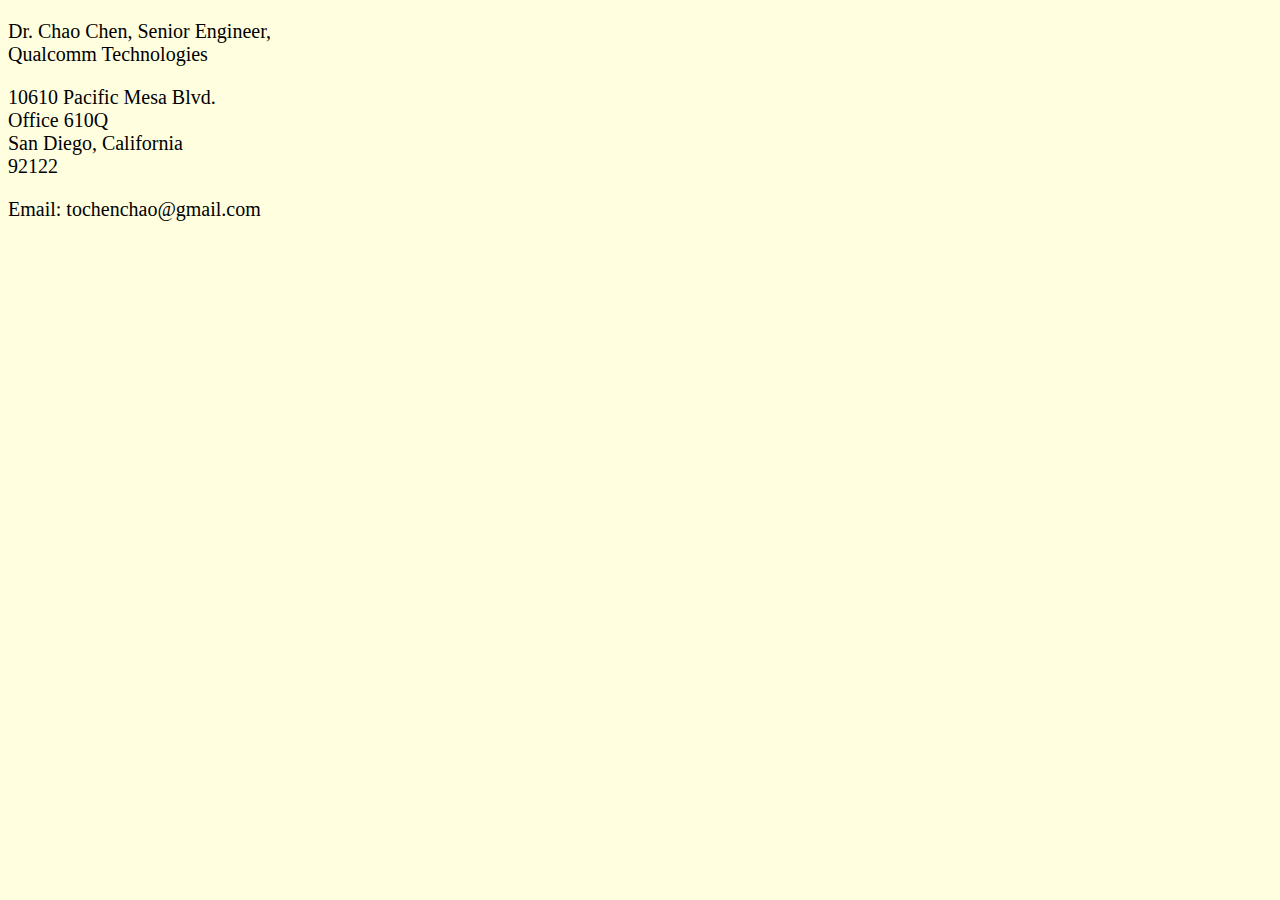
<file: Contact.html>
<!DOCTYPE html>

<head>
    <title> Chao Chen's Education </title> 
    <link rel="stylesheet" type="text/css" href="myStyle_1.css">
</head>
<body>
    <p class="section">
            Dr. Chao Chen, Senior Engineer, 
            <br>
            Qualcomm Technologies
    </p>
    
    <p class ="section">
    10610 Pacific Mesa Blvd.
    <br>
    Office 610Q
    <br>
    San Diego, California
    <br>
    92122
    </p>
    
    <p class = "section">
        Email: tochenchao@gmail.com
    </p>
</body>
</file>
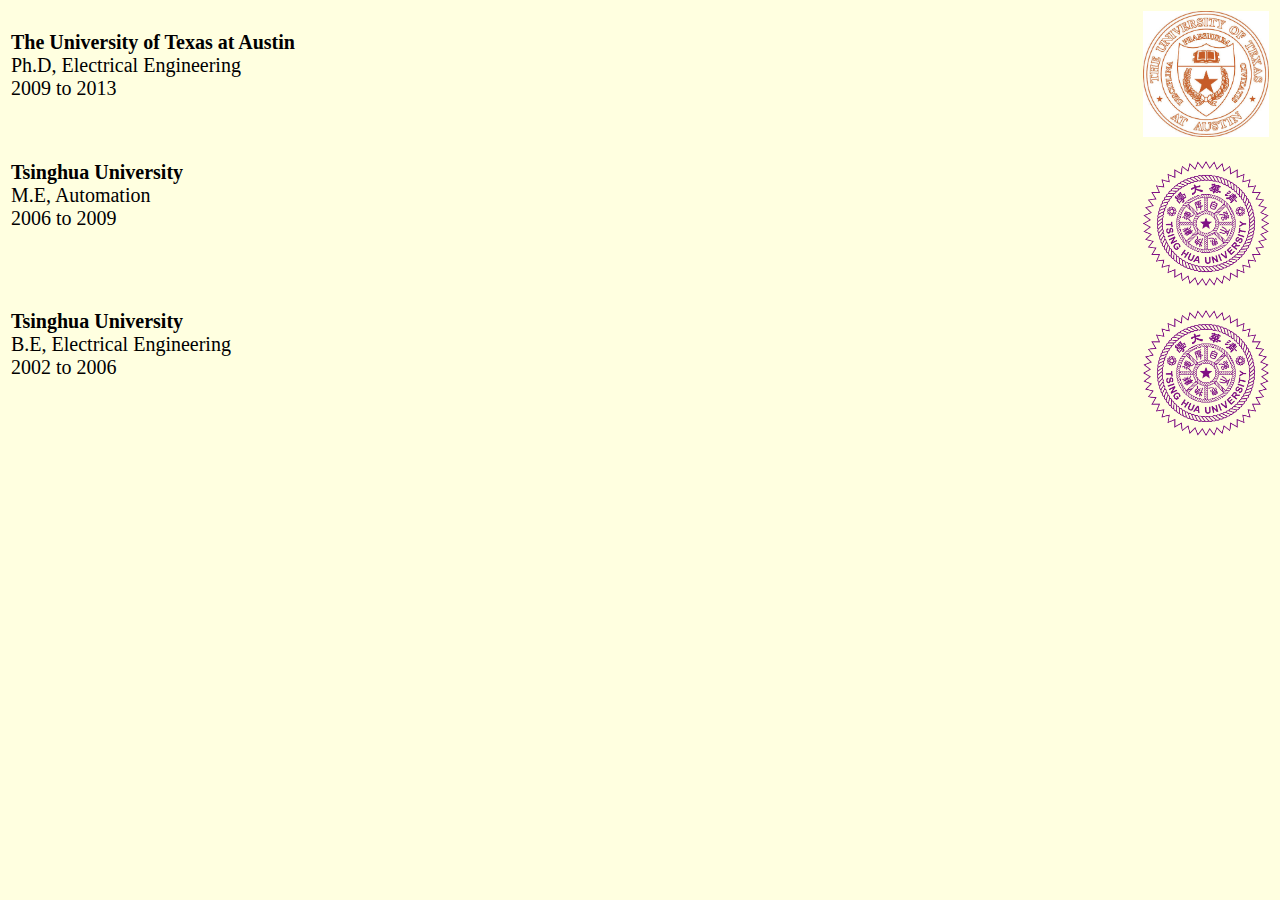
<file: Edu.html>
<!DOCTYPE html>
<head>
    <title> Chao Chen's Education </title> 
    <link rel="stylesheet" type="text/css" href="myStyle_1.css">
</head>
<body>
    <table style="width:100%">
      <tr>
        <td>
            <img src="./img/ut_logo.jpg" alt="Logo of UT-Austin" style="float:right;width:10%;margin-left:20px">
            <p class = "section">
                <b>The University of Texas at Austin</b>
                <br>
                Ph.D,  Electrical Engineering
                <br>
                2009 to 2013
            </p>		
      </tr>
      <tr>
        <td>
        <p class = "section">
            <img src="./img/Tsinghua_logo.gif" alt="Logo of Tsinghua" style="float:right;width:10%;margin-left:20px">
            <b>Tsinghua University</b>
            <br>
            M.E,  Automation
            <br>
            2006 to 2009
        </p>
        </td>
     </tr>
     <tr>
        <td>
        <p class = "section">
            <img src="./img/Tsinghua_logo.gif" alt="Logo of Tsinghua" style="float:right;width:10%;margin-left:20px">
            <b>Tsinghua University</b>
            <br>
            B.E,  Electrical Engineering
            <br>
            2002 to 2006
        </p>  
         </td>
      </tr>
    </table>

    
    
</body>
</file>
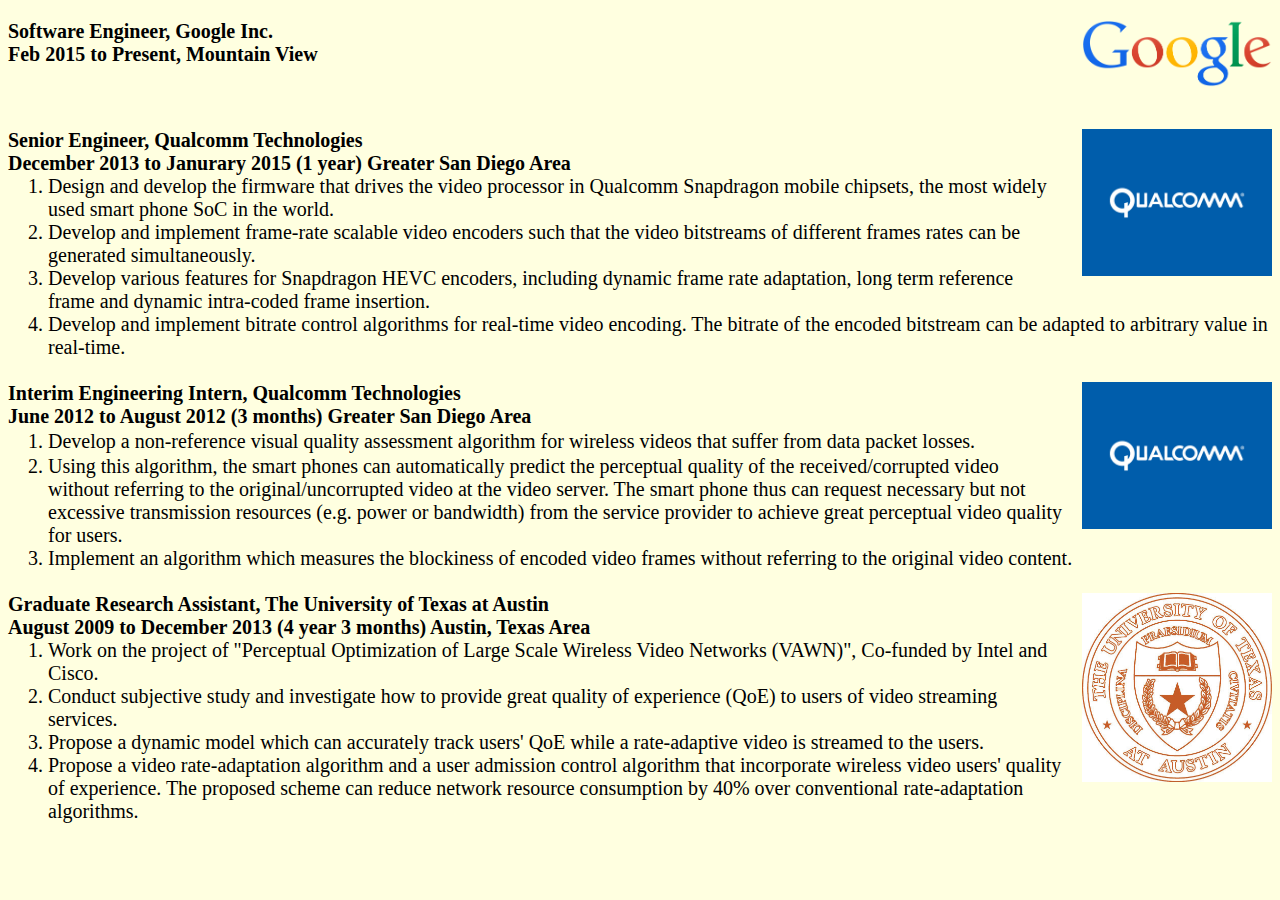
<file: Experience.html>
<!DOCTYPE html>
<head>
    <title> Chao Chen's Experience </title> 
    <link rel="stylesheet" type="text/css" href="myStyle_1.css">
</head>

<body>
    <ul class = "section">
        <li class = "sectionul">
            <img src="./img/google_logo.png" alt="Logo of Google" style="float:right;width:15%;margin-left:20px">
            Software Engineer, Google Inc. <br> Feb 2015 to Present, Mountain View
        </li>
        <p>&nbsp; 
        <br>
        <li class = "sectionul">
            <img src="./img/qualcomm_logo.jpg" alt="Logo of Qualcomm" style="float:right;width:15%;margin-left:20px">
            Senior Engineer, Qualcomm Technologies <br> December 2013 to Janurary 2015 (1 year) Greater San Diego Area
            <ol>
                <li class = "sectionol">Design and develop the firmware that drives the video processor in Qualcomm Snapdragon mobile chipsets, the most widely used smart phone SoC in the world.</li>
                <li class = "sectionol"> Develop and implement frame-rate scalable video encoders such that the video bitstreams of different frames rates can be generated simultaneously. </li>
                <li class = "sectionol">Develop various features for Snapdragon HEVC encoders, including dynamic frame rate adaptation, long term reference frame and dynamic intra-coded frame insertion.</li>
                <li class = "sectionol">Develop and implement bitrate control algorithms for real-time video encoding. The bitrate of the encoded bitstream can be adapted to arbitrary value in real-time.</li>
            </ol>
        </li>
        <br>
        <li class = "sectionul">
            <img src="./img/qualcomm_logo.jpg" alt="Logo of Qualcomm" style="float:right;width:15%;margin-left:20px">
            Interim Engineering Intern, Qualcomm Technologies <br> June 2012 to August 2012 (3 months) Greater San Diego Area
            <ol>
                <li class = "sectionol">Develop a non-reference visual quality assessment algorithm for wireless videos that suffer from data packet losses.</li>
                <li class = "sectionol">Using this algorithm, the smart phones can automatically predict the perceptual quality of the received/corrupted video without referring to the original/uncorrupted video at the video server. The smart phone thus can request necessary but not excessive transmission resources (e.g. power or bandwidth) from the service provider to achieve great perceptual video quality for users. </li>
                <li class = "sectionol">Implement an algorithm which measures the blockiness of encoded video frames without referring to the original video content.</li>
            </ol>
        </li>
        <br>
        
        <li class = "sectionul">
            <img src="./img/ut_logo.jpg" alt="Logo of UT-Austin" style="float:right;width:15%;margin-left:20px">
            Graduate Research Assistant, The University of Texas at Austin <br> August 2009 to December 2013 (4 year 3 months) Austin, Texas Area
            <ol>
                <li class = "sectionol">Work on the project of "Perceptual Optimization of Large Scale Wireless Video Networks (VAWN)", Co-funded by Intel and Cisco.</li>
                <li class = "sectionol">Conduct subjective study and investigate how to provide great quality of experience (QoE) to users of video streaming services.</li>
                <li class = "sectionol">Propose a dynamic model which can accurately track users' QoE while a rate-adaptive video is streamed to the users.</li>
                <li class = "sectionol">Propose a video rate-adaptation algorithm and a user admission control algorithm that incorporate wireless video users' quality of experience. The proposed scheme can reduce network resource consumption by 40% over conventional rate-adaptation algorithms.</li>
            </ol>
        </li>
    </ul>
</body>
</file>
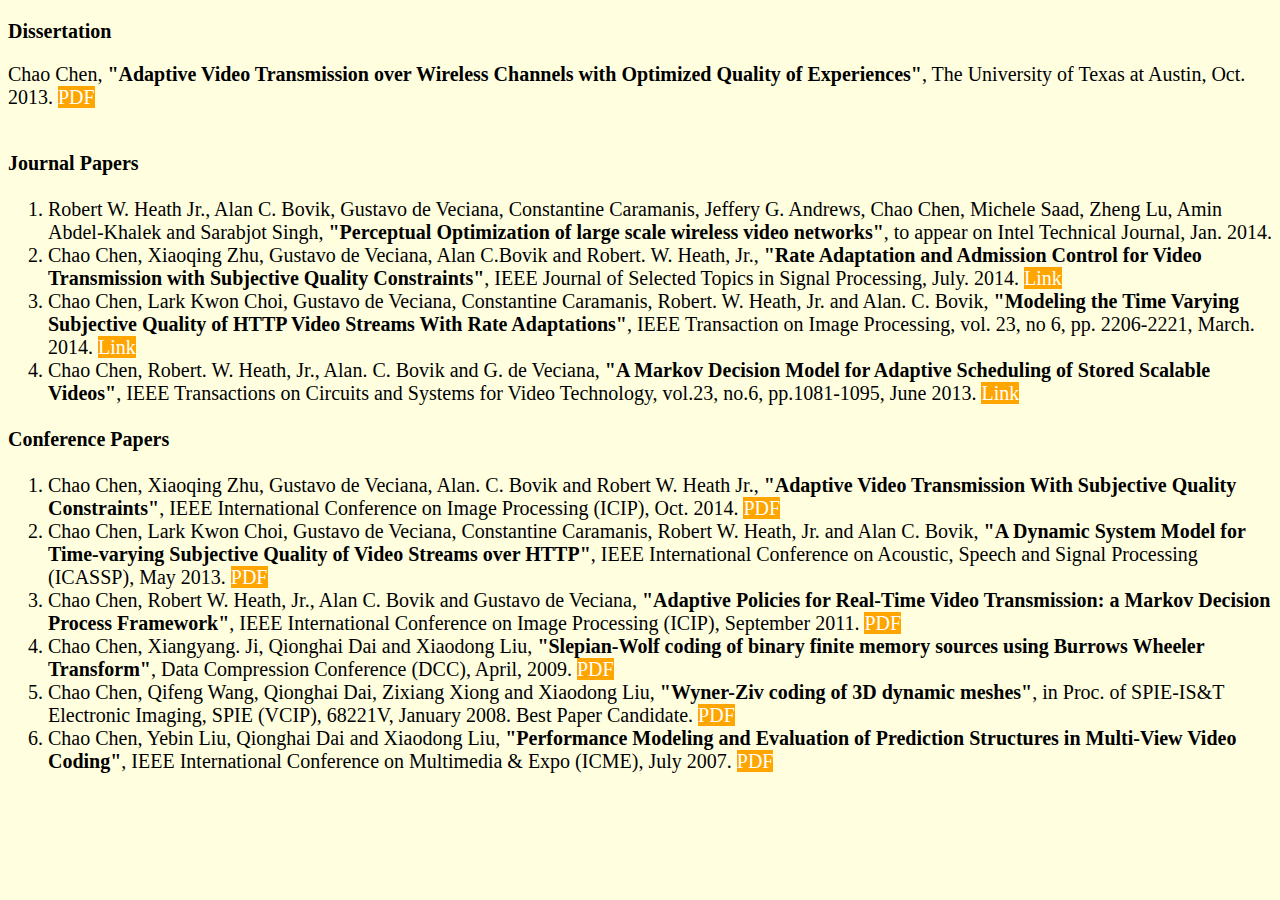
<file: Pub.html>
<!DOCTYPE html>
<head>
    <title> Chao Chen's Publications </title> 
    <link rel="stylesheet" type="text/css" href="myStyle_1.css">
</head>

<body>
    <ul class = "section">
        <li class = "sectionul">Dissertation
            <p class = "publication">
                Chao Chen, <b>"Adaptive Video Transmission over Wireless Channels with Optimized Quality of Experiences"</b>, The University of Texas at Austin, Oct. 2013. 
                <a class = "publication" href = "http://chenchao1983.github.io/doc/chao_dissertation_20139.pdf" target = blank>PDF</a>
            </p>
        </li>
        <br>
        <li class = "sectionul">Journal Papers
            <ol><br>
                <li class = "sectionol">Robert W. Heath Jr., Alan C. Bovik, Gustavo de Veciana, Constantine Caramanis, Jeffery G. Andrews, Chao Chen, Michele Saad, Zheng Lu, Amin Abdel-Khalek and Sarabjot Singh, <b>"Perceptual Optimization of large scale wireless video networks"</b>, to appear on Intel Technical Journal, Jan. 2014.</li>
                <li class = "sectionol">Chao Chen, Xiaoqing Zhu, Gustavo de Veciana, Alan C.Bovik and Robert. W. Heath, Jr., <b>"Rate Adaptation and Admission Control for Video Transmission with Subjective Quality Constraints"</b>, IEEE Journal of Selected Topics in Signal Processing, July. 2014. <a class = "publication" href = "http://ieeexplore.ieee.org/xpl/articleDetails.jsp?arnumber=6849961&filter%3DAND%28p_IS_Number%3A7015645%29" target = blank>Link</a></li>
                <li class = "sectionol">Chao Chen, Lark Kwon Choi, Gustavo de Veciana, Constantine Caramanis, Robert. W. Heath, Jr. and Alan. C. Bovik, <b>"Modeling the Time Varying Subjective Quality of HTTP Video Streams With Rate Adaptations"</b>, IEEE Transaction on Image Processing, vol. 23, no 6, pp. 2206-2221, March. 2014. <a class = "publication" href = "http://ieeexplore.ieee.org/xpl/articleDetails.jsp?arnumber=6775292" target = blank>Link</a></li>
                <li class = "sectionol">Chao Chen, Robert. W. Heath, Jr., Alan. C. Bovik and G. de Veciana, <b>"A Markov Decision Model for Adaptive Scheduling of Stored Scalable Videos"</b>, IEEE Transactions on Circuits and Systems for Video Technology, vol.23, no.6, pp.1081-1095, June 2013. <a class = "publication" href = "http://ieeexplore.ieee.org/xpl/articleDetails.jsp?tp=&arnumber=6488790&queryText%3DMarkov+Decision+Model+for+Adaptive+Scheduling+of+Stored+Scalable+Videos" target = blank>Link</a></li>
            </ol>
        </li>
        <br>
        
        <li class = "sectionul">Conference Papers
            <ol><br>
                <li class = "sectionol">Chao Chen, Xiaoqing Zhu, Gustavo de Veciana, Alan. C. Bovik and Robert W. Heath Jr., <b>"Adaptive Video Transmission With Subjective Quality Constraints"</b>, IEEE International Conference on Image Processing (ICIP), Oct. 2014. <a class = "publication" href = "http://chenchao1983.github.io/doc/ICIP2014.pdf" target = blank >PDF</a></li>
                <li class = "sectionol">Chao Chen, Lark Kwon Choi, Gustavo de Veciana, Constantine Caramanis, Robert W. Heath, Jr. and Alan C. Bovik, <b>"A Dynamic System Model for Time-varying Subjective Quality of Video Streams over HTTP"</b>, IEEE International Conference on Acoustic, Speech and Signal Processing (ICASSP), May 2013. <a class = "publication" href = "http://chenchao1983.github.io/doc/ICASSP2013.pdf" target = blank>PDF</a></li>
                <li class = "sectionol">Chao Chen, Robert W. Heath, Jr., Alan C. Bovik and Gustavo de Veciana, <b>"Adaptive Policies for Real-Time Video Transmission: a Markov Decision Process Framework"</b>, IEEE International Conference on Image Processing (ICIP), September 2011. <a class = "publication" href = "http://chenchao1983.github.io/doc/ICIP2010.pdf" target = blank>PDF</a></li>
                <li class = "sectionol">Chao Chen, Xiangyang. Ji, Qionghai Dai and Xiaodong Liu, <b>"Slepian-Wolf coding of binary finite memory sources using Burrows Wheeler Transform"</b>, Data Compression Conference (DCC), April, 2009. <a class = "publication" href = "http://chenchao1983.github.io/doc/DCC2009.pdf" target = blank>PDF</a></li>
                <li class = "sectionol">Chao Chen, Qifeng Wang, Qionghai Dai, Zixiang Xiong and Xiaodong Liu, <b>"Wyner-Ziv coding of 3D dynamic meshes"</b>, in Proc. of SPIE-IS&#38T Electronic Imaging, SPIE (VCIP), 68221V, January 2008. Best Paper Candidate. <a class = "publication" href = "http://chenchao1983.github.io/doc/VCIP2008.pdf" target = blank>PDF</a></li>
                <li class = "sectionol">Chao Chen, Yebin Liu, Qionghai Dai and Xiaodong Liu, <b>"Performance Modeling and Evaluation of Prediction Structures in Multi-View Video Coding"</b>, IEEE International Conference on Multimedia & Expo (ICME), July 2007. <a class = "publication" href = "http://chenchao1983.github.io/doc/ICME2007.pdf" target = blank>PDF</a></li>
            </ol>
        </li>
    </ul>
</body>
</file>
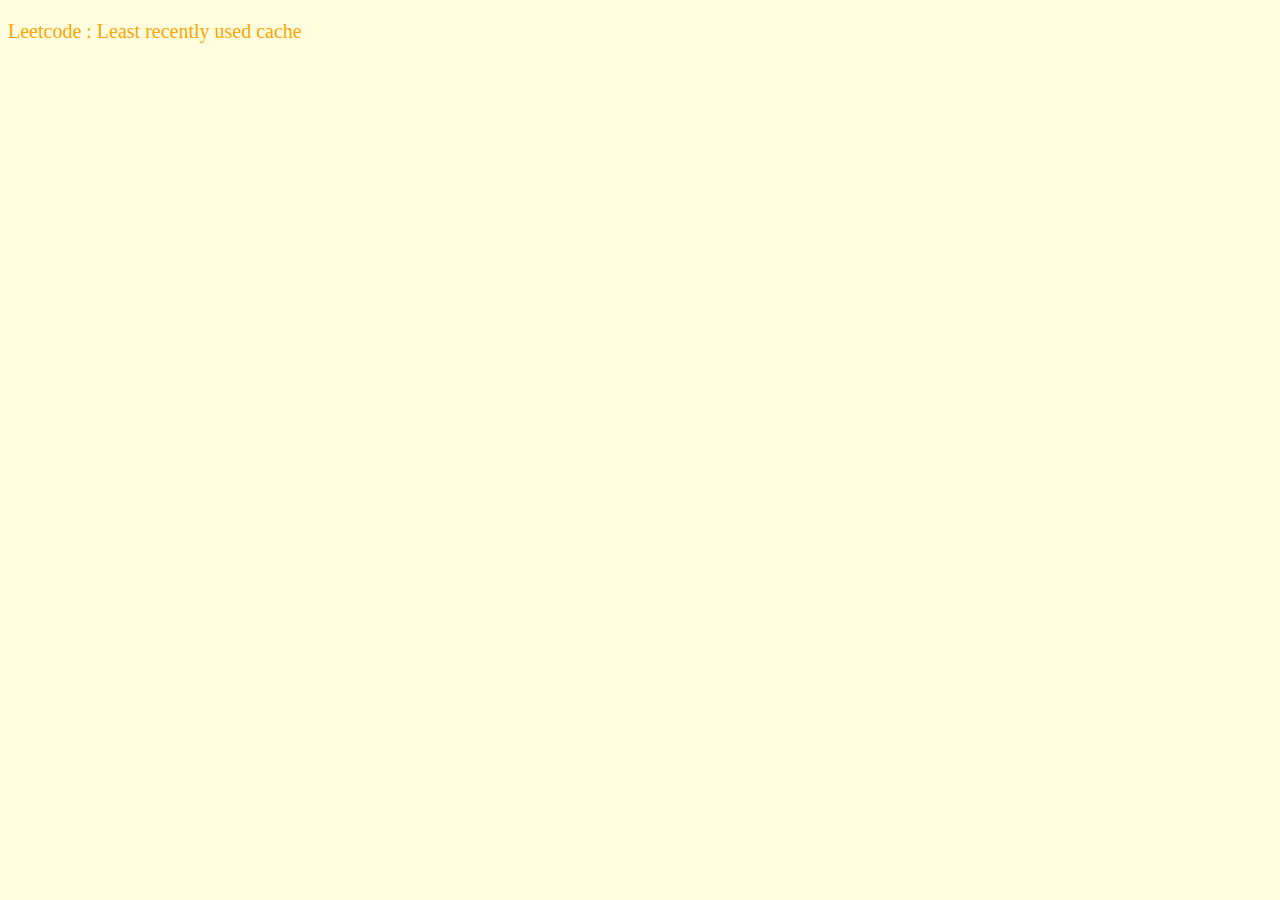
<file: tech_note.html>
<!DOCTYPE html>

<head>
    <title> Chao Chen's Technical Note </title> 
    <link rel="stylesheet" type="text/css" href="myStyle_1.css">
</head>

<body>

    <ul class = "section">
        <li> <a class = "section" href = "./note/Leetcode_LRUCache.html" target = "showFrame"> Leetcode : Least recently used cache</a></li>
    </ul>

</body>
</file>
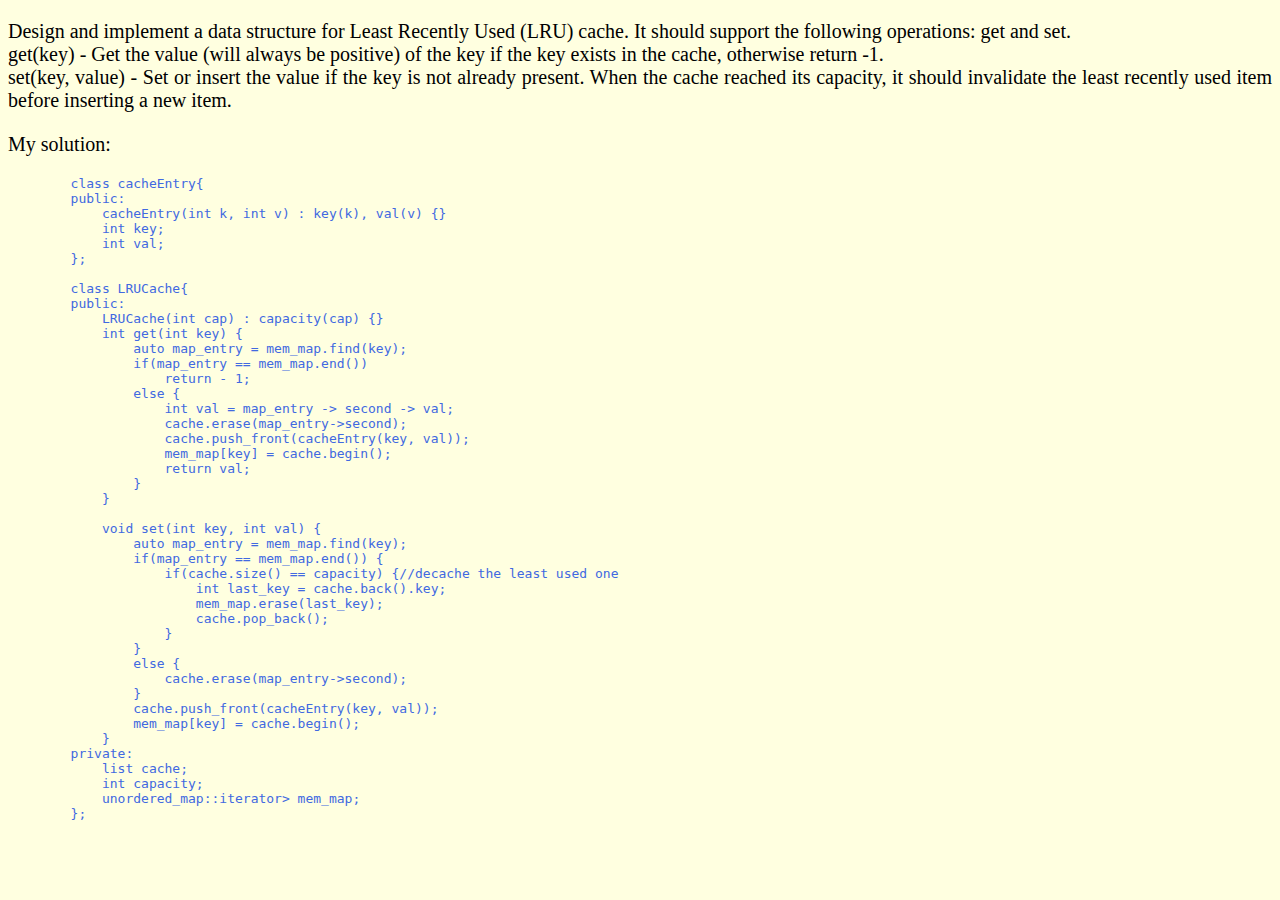
<file: note/Leetcode_LRUCache.html>
<!DOCTYPE html>

<head>
    <title> Leetcode Least Recently Used Cache </title> 
    <link rel="stylesheet" type="text/css" href="../myStyle_1.css">
</head>

<body>
    <p class = "section">
        Design and implement a data structure for Least Recently Used (LRU) cache. It should support the following operations: get and set.
        <br>
        get(key) - Get the value (will always be positive) of the key if the key exists in the cache, otherwise return -1.
        <br>
        set(key, value) - Set or insert the value if the key is not already present. When the cache reached its capacity, it should invalidate the least recently used item before inserting a new item.
    </p>
    <p class = "section">
    My solution:
    <code>
        <pre>
        class cacheEntry{
        public:
            cacheEntry(int k, int v) : key(k), val(v) {}
            int key;
            int val;
        };

        class LRUCache{
        public:
            LRUCache(int cap) : capacity(cap) {}
            int get(int key) {
                auto map_entry = mem_map.find(key);
                if(map_entry == mem_map.end())
                    return - 1;
                else {
                    int val = map_entry -> second -> val;
                    cache.erase(map_entry->second);
                    cache.push_front(cacheEntry(key, val));
                    mem_map[key] = cache.begin();
                    return val;
                }
            }

            void set(int key, int val) {
                auto map_entry = mem_map.find(key);
                if(map_entry == mem_map.end()) {
                    if(cache.size() == capacity) {//decache the least used one
                        int last_key = cache.back().key;
                        mem_map.erase(last_key);
                        cache.pop_back();
                    }
                }
                else {
                    cache.erase(map_entry->second);
                }
                cache.push_front(cacheEntry(key, val));
                mem_map[key] = cache.begin();
            }
        private:
            list<cacheEntry> cache;
            int capacity;
            unordered_map<int, list<cacheEntry>::iterator> mem_map;
        };  
        </pre>
    </code>
    </p>
    
</body>
</file>
<file: myStyle_1.css>
body {
    color:RoyalBlue;
    background-color: lightyellow;
}

#header{
    background-color: chocolate;
    color: white;
    text-align: center;
    font-size: 22px;
    font-family: sans-serif;
    padding:5px;
}

#navigation {
    background-color:orange;
    height:500px;
    width:200px;
    float:left;
    padding:5px; 
    font-family: sans-serif;
}
#section {
    
}
#footer {
    background-color:black;
    color:white;
    clear:both;
    text-align:center;
    padding:5px; 
}
p.section{
    font-size: 20px;
    color:black;
    font-family: serif;
    text-align: justify;
}
a.navigation {
    background-color: orange;
    text-decoration: none;
    text-transform: uppercase;
    text-align: left;
    text-indent: 8px;
    font-family: "Courier";
    font-weight: bold;
    font-size: 22px;
    color: white;
    width: 180px;
    height: 30px;
    display: block;
    padding: 4px;
    float:left;
}
a.navigation:hover, a.naviation:active {
    background-color: Chocolate;
}
ul.navigation {
    list-style-type: none;
    margin: 0;
    padding: 0;
}
ul.section {
    list-style-type: none;
    font-family: serif;
    font-size:20px;
    display = block;
    margin-left: 0;
    padding-left: 0;
}
li.sectionul {
    font-weight:bold;
    display:block;
    color: black;
    margin-left: 0;
    padding-left: 0;
}
li.sectionol {
    color: black;
    font-weight: normal;
    margin-left: 0;
    padding-left: 0;
}
iframe{
    color: blue;
}
body.section{
    background-color: lightyellow;
}
p.publication{
    font-weight: normal;
}
a.publication:link{
    color:white;
    display:inline;
    text-decoration: none;
    background-color: orange;
}
a.publication:visited{
    color:white;
    text-decoration: none;
    display:inline;
    background-color: orange;
}
a.publication:hover{
    background-color: chocolate;
}
a.section{
    text-decoration: none;
    color:orange;
}
a.section:hover{
    background-color: chocolate;
}
</file>
